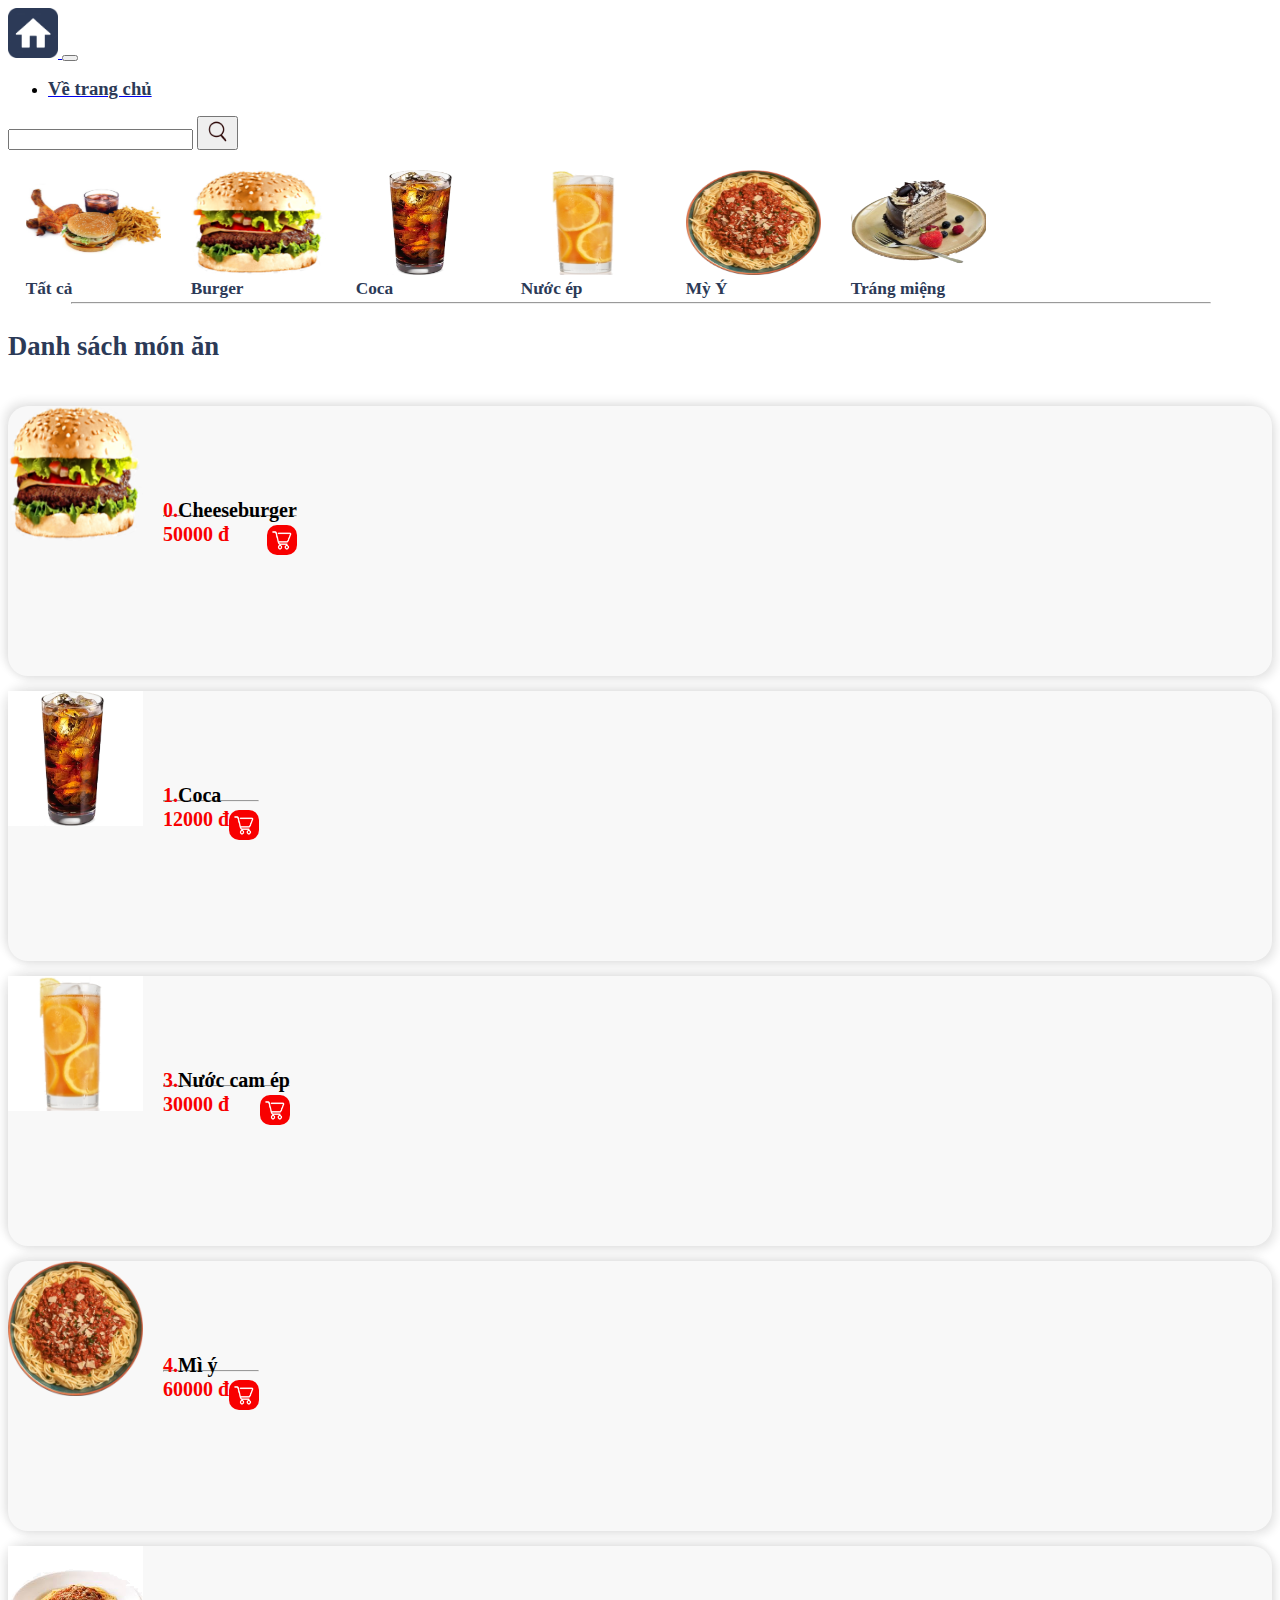
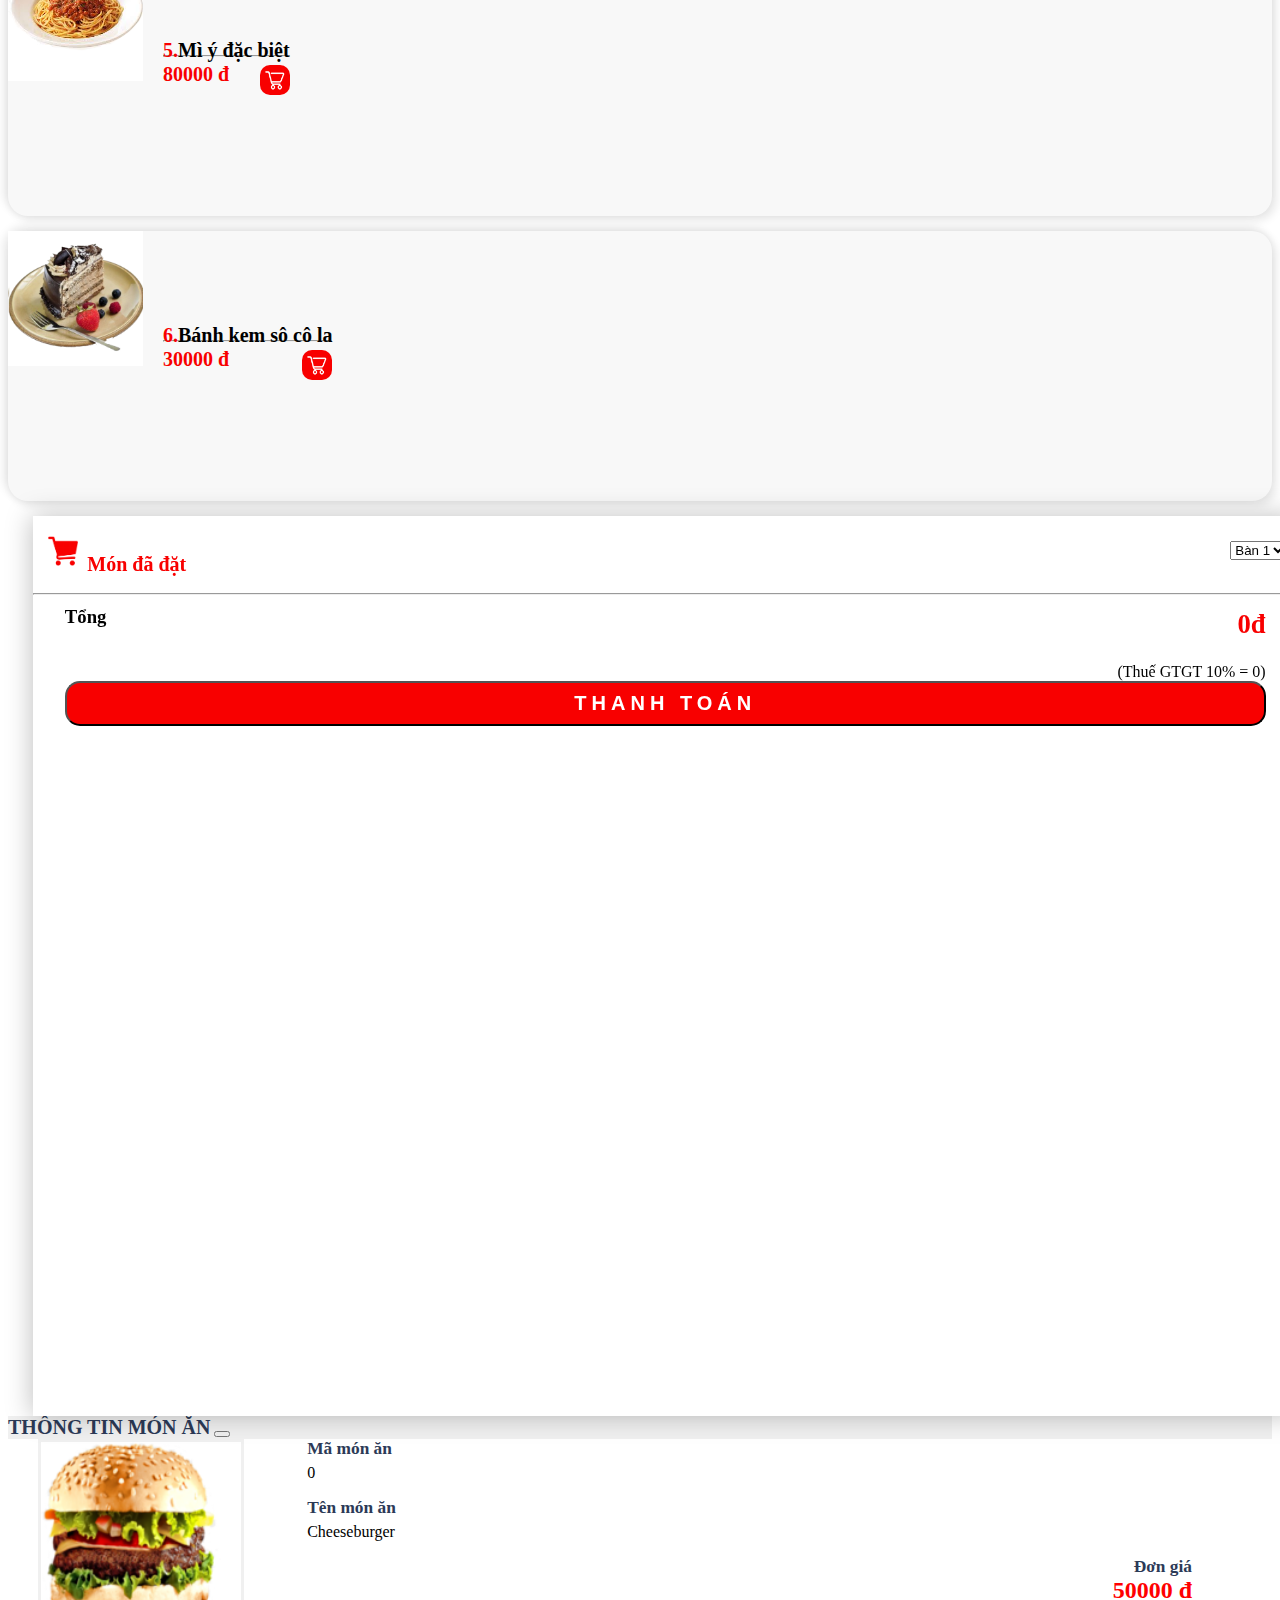
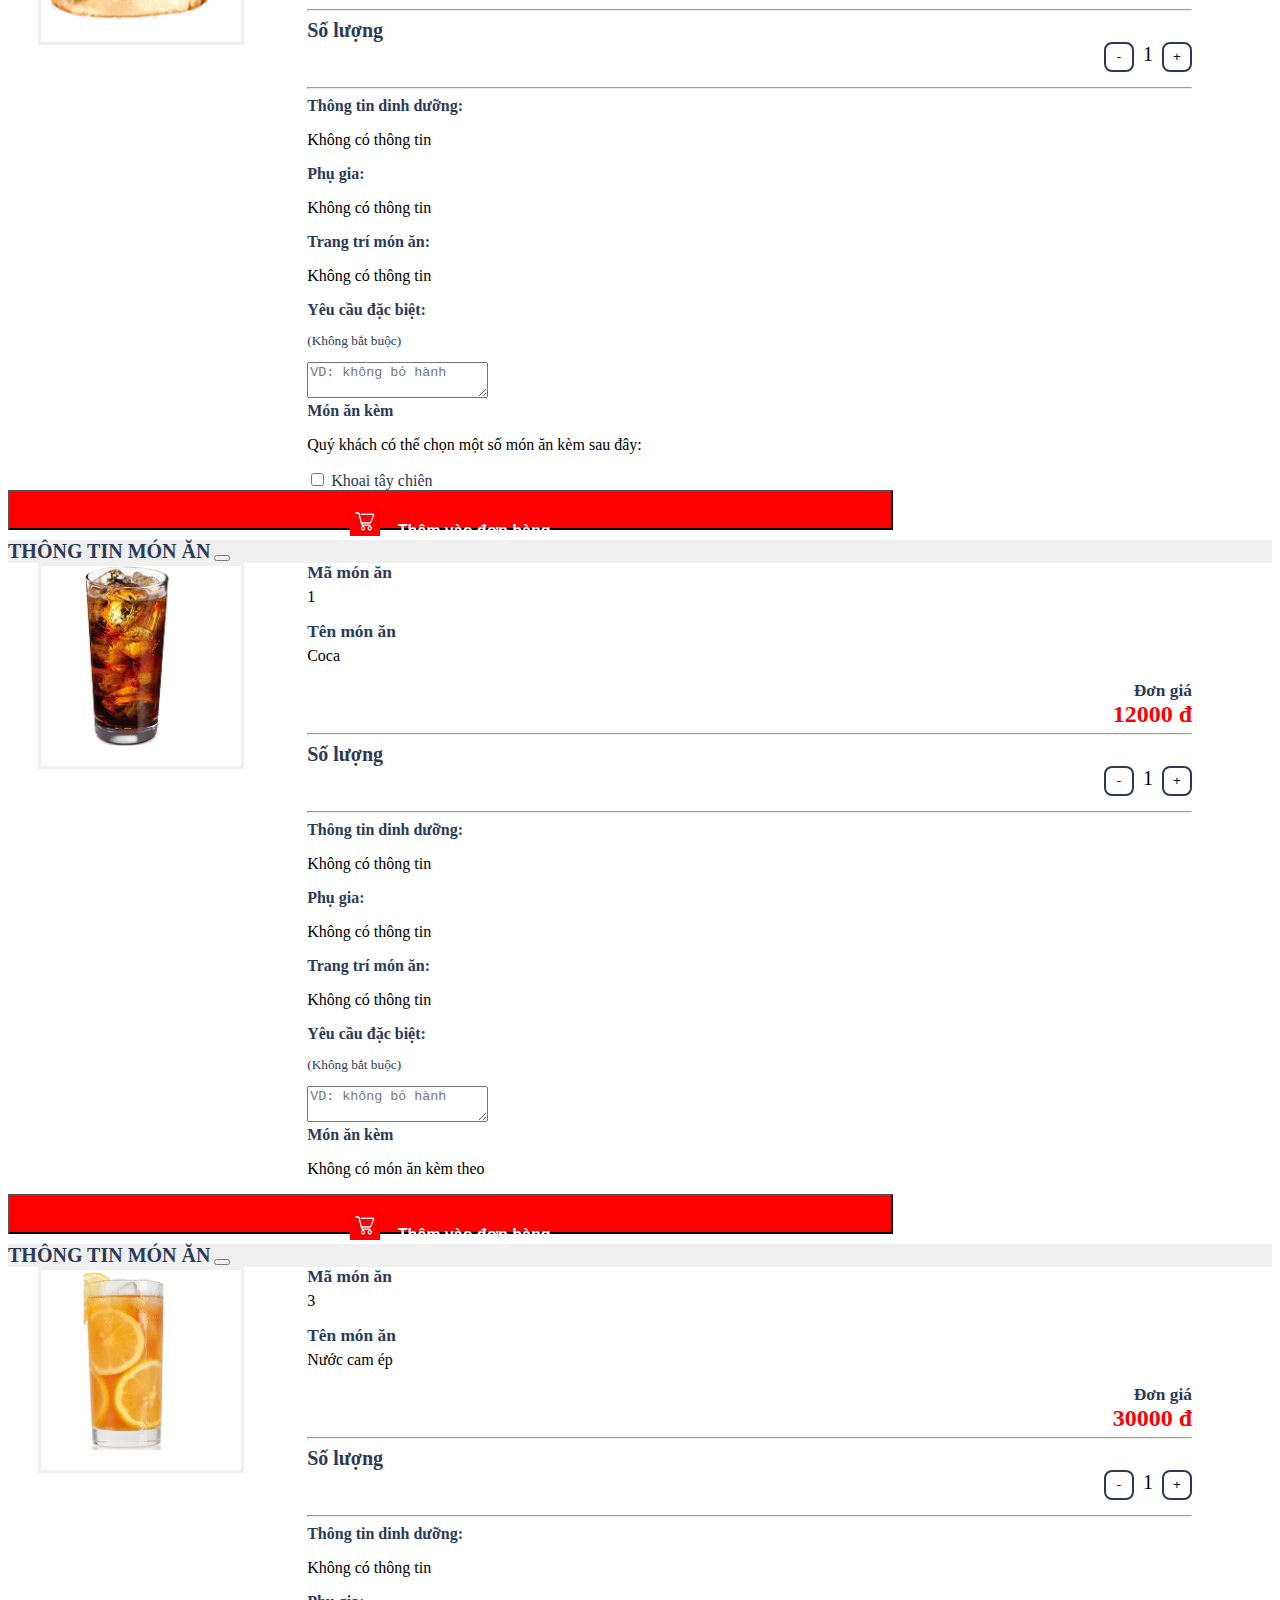
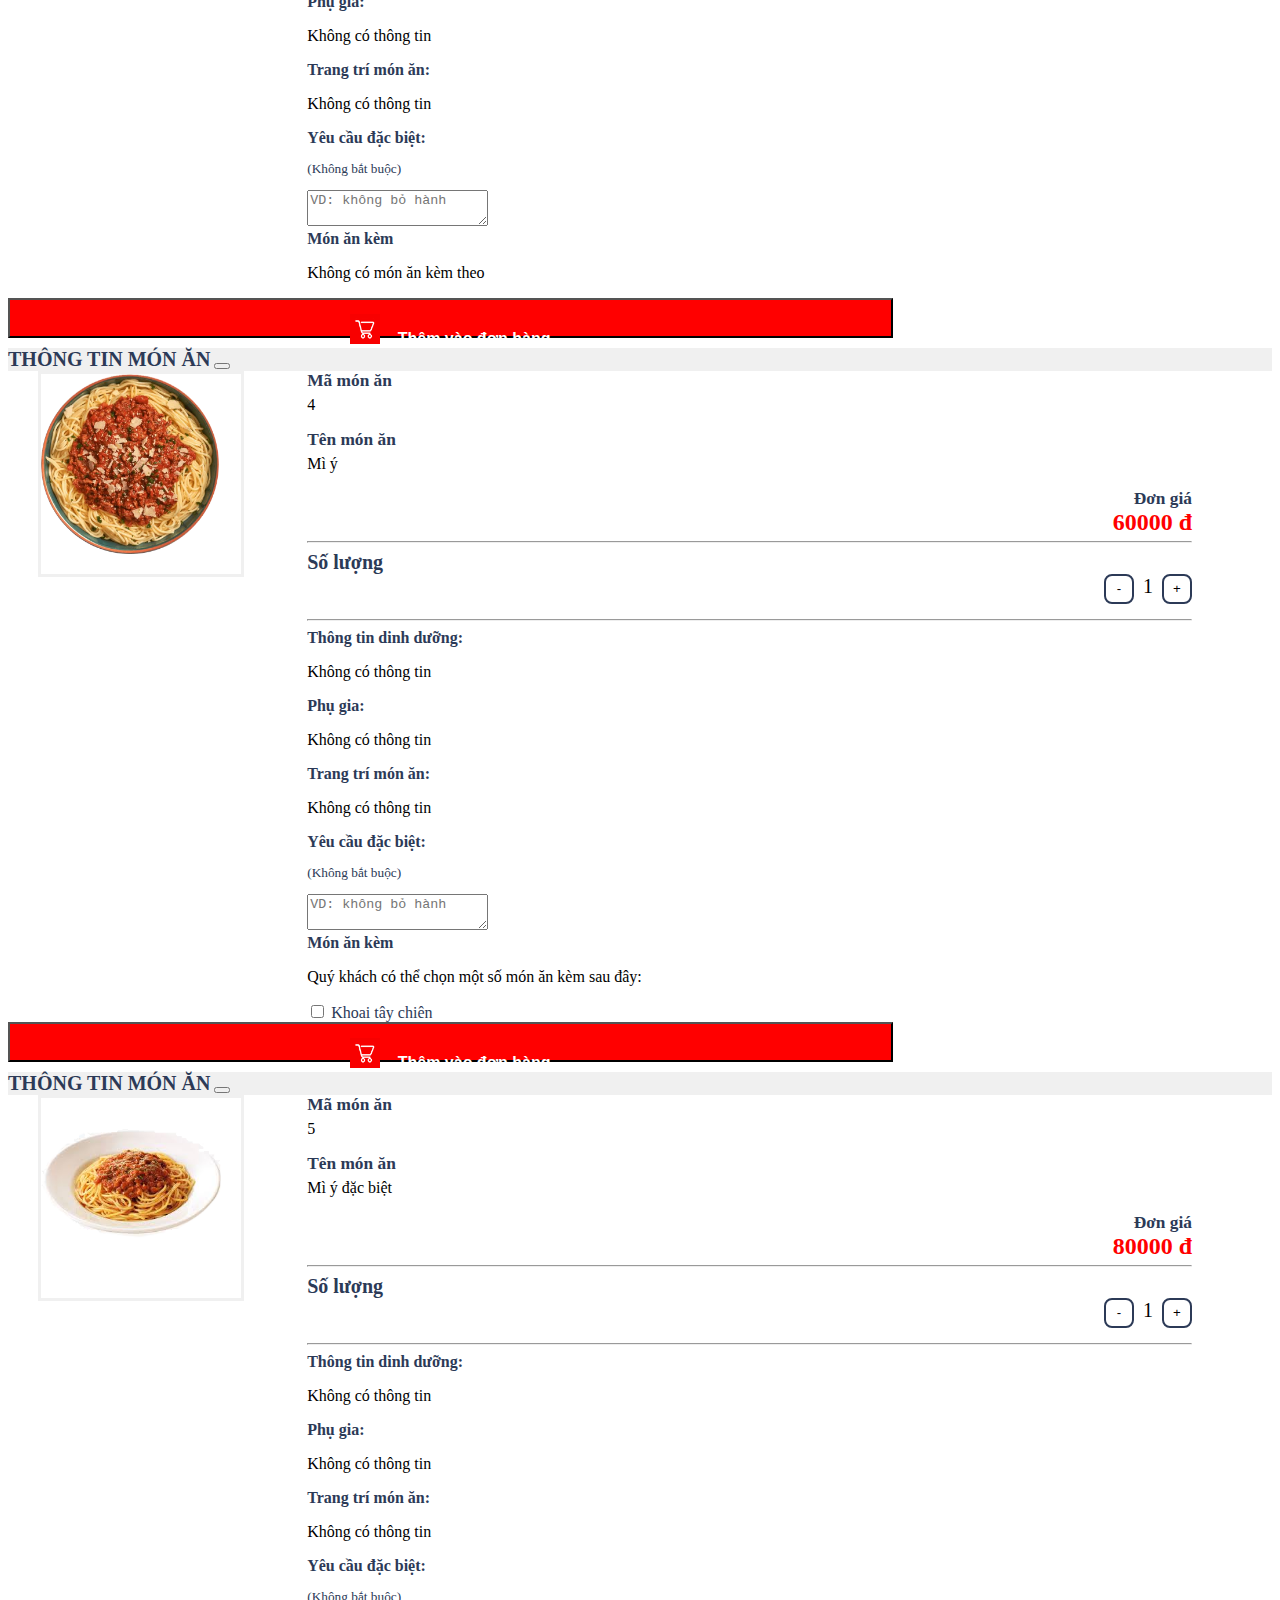
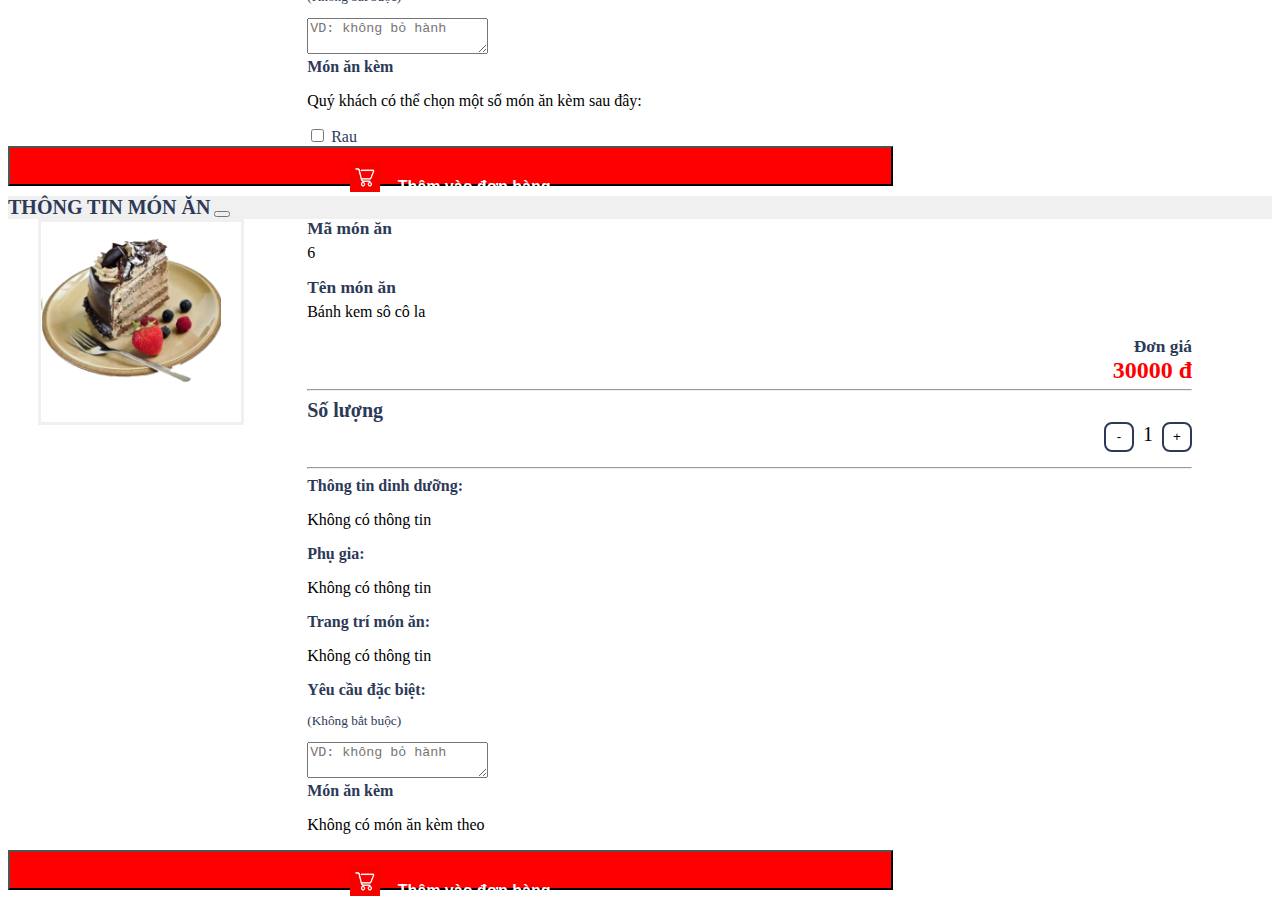
<file: HomePageNew/home.html>
<!doctype html>
<html lang="en">

<head>
    <!-- Required meta tags -->
    <meta charset="utf-8">
    <meta name="viewport" content="width=device-width, initial-scale=1">

    <link rel="stylesheet" type="text/css" href="css/style.css">
    <link rel="stylesheet" type="text/css" href="css/foodInformationStyle.css">


    <!-- Bootstrap CSS -->
      
    <link href="https://cdn.jsdelivr.net/npm/bootstrap@5.0.1/dist/css/bootstrap.min.css" rel="stylesheet"
        integrity="sha384-+0n0xVW2eSR5OomGNYDnhzAbDsOXxcvSN1TPprVMTNDbiYZCxYbOOl7+AMvyTG2x" crossorigin="anonymous">
        
        <link rel="stylesheet" href="https://cdnjs.cloudflare.com/ajax/libs/OwlCarousel2/2.3.4/assets/owl.carousel.min.css"
        integrity="sha512-tS3S5qG0BlhnQROyJXvNjeEM4UpMXHrQfTGmbQ1gKmelCxlSEBUaxhRBj/EFTzpbP4RVSrpEikbmdJobCvhE3g=="
        crossorigin="anonymous" />
    <link rel="stylesheet"
        href="https://cdnjs.cloudflare.com/ajax/libs/OwlCarousel2/2.3.4/assets/owl.theme.default.min.css"
        integrity="sha512-sMXtMNL1zRzolHYKEujM2AqCLUR9F2C4/05cdbxjjLSRvMQIciEPCQZo++nk7go3BtSuK9kfa/s+a4f4i5pLkw=="
        crossorigin="anonymous" />
        
        <link href="https://fonts.googleapis.com/css?family=Alatsi&display=swap" rel="stylesheet" />
    <link href="https://fonts.googleapis.com/css2?family=Be+Vietnam:wght@100;300&display=swap" rel="stylesheet">

    <title>Menu test</title>

</head>

<body>
    <div class="container-fluid">
    <div class="row g-0">
        <div class="col-md-8 col-xs-12">
            <nav class="navbar navbar-expand-lg navbar-light bg-light">
                <div class="container-fluid">
                    <a class="navbar-brand" href="#">
                        <img class="home_image" src="images/home.png">
                    </a>
                    <button class="navbar-toggler" type="button" data-bs-toggle="collapse" data-bs-target="#navbarSupportedContent" aria-controls="navbarSupportedContent" aria-expanded="false" aria-label="Toggle navigation">
                    <span class="navbar-toggler-icon"></span>
                    </button>

                    <div class="collapse navbar-collapse" id="navbarSupportedContent">
                        <ul class="navbar-nav me-auto mb-2 mb-lg-0">
                            <li class="nav-item">
                                <a class="nav-link active" aria-current="page" href="#"><b style="color:#2C3A57;font-size:14pt;">Về trang chủ</b></a>
                            </li>
                        </ul>
                        <form class="d-flex" onsubmit="return false">
                            <input type="text" id="SearchByName">
                            <button onclick="searchByFoodName()"><img src="./images/search.png" width="25px"></button>
                        </form>
                    </div>
                </div>
            </nav>

            <div id="category">
                <!-- Render category --> 
            </div>
             
            <br>
            <div class="break">
                <hr style="margin-top: -15px; margin-left: 5%; width: 90%; color: #C4C4C4;">
                <b style="color:#2C3A57;font-size:20pt;"><p id = "type-name">Danh sách món ăn</p></b>
            </div>
            <br>
            <div class="row main-menu">
                <!-- Render menu -->                
            </div>
        </div>
        <!--right side-->
        <div class="col-md-4 col-xs-12">
            <div id="right-side"> 
                <div class="head">
                    <div style="display:inline-block;">
                        <img class="cart-side-icon" src="images/cart.png">
                         <h4 class="price"> Món đã đặt</h4>
                    </div>
                    
                    <div class="dropdown">
                        <select id="tableNum" name="table-Number">
                            <option value="table-1">Bàn 1</option>
                            <option value="table-2">Bàn 2</option>
                            <option value="table-3">Bàn 3</option>
                        </select>
                    </div>
                </div>
                <div class="row" >
                    <div class="order-list">
                    
                    </div>

                </div>
                <div class="bill">
                    <hr style="color:#C4C4C4; width: 100%;">
                    <div class="bill-content">
                        <div>

                            <h3>Tổng</h3>
                        </div>
                        
                        <div style="display: flex; flex-direction: column;">
                        <h2 class="price subtotal" style="text-align: right; font-size: 20pt;" >0</h2>
                        <p class="totaltax"> </p>
                        </div> 
                    </div>
                    <button type="button" class="paid-btn">THANH TOÁN</button>
                </div>
            </div>           
        </div>
    </div>
    </div>
      
      <!-- Modal render here -->
      <div class="food-info-modal">

      </div>


    <script src="https://ajax.googleapis.com/ajax/libs/jquery/3.5.1/jquery.min.js"></script>
    <script src="https://maxcdn.bootstrapcdn.com/bootstrap/3.4.1/js/bootstrap.min.js"></script>
    <script src="https://cdnjs.cloudflare.com/ajax/libs/jquery/3.6.0/jquery.min.js"></script>

    <!-- Option 1: Bootstrap Bundle with Popper -->
    <script src="https://cdn.jsdelivr.net/npm/bootstrap@5.0.1/dist/js/bootstrap.bundle.min.js"
        integrity="sha384-gtEjrD/SeCtmISkJkNUaaKMoLD0//ElJ19smozuHV6z3Iehds+3Ulb9Bn9Plx0x4"
        crossorigin="anonymous"></script>
        
            <script src="https://cdnjs.cloudflare.com/ajax/libs/OwlCarousel2/2.3.4/owl.carousel.min.js"
        integrity="sha512-bPs7Ae6pVvhOSiIcyUClR7/q2OAsRiovw4vAkX+zJbw3ShAeeqezq50RIIcIURq7Oa20rW2n2q+fyXBNcU9lrw=="
        crossorigin="anonymous"></script>
   
    
   
    <!-- JavaScript -->
    <script src="./javascript/app.js"></script>

</body>

</html>
</file>
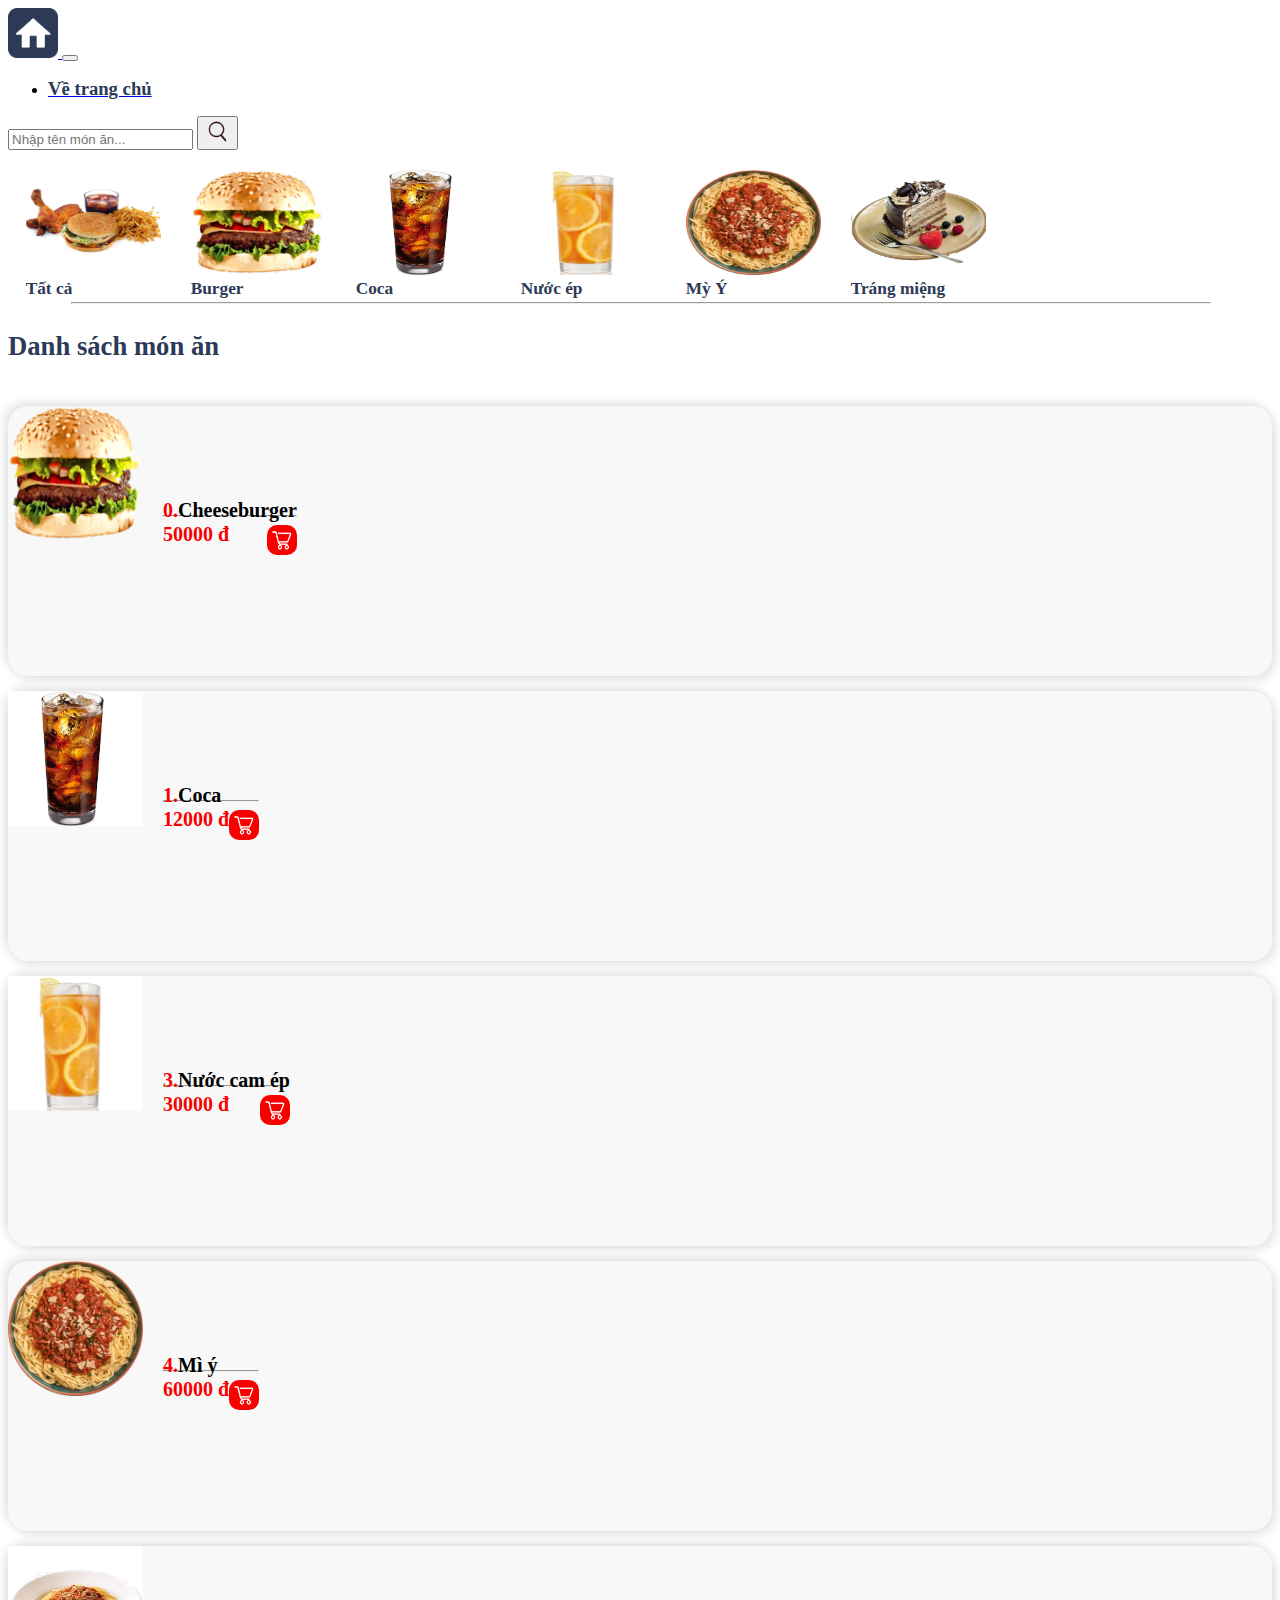
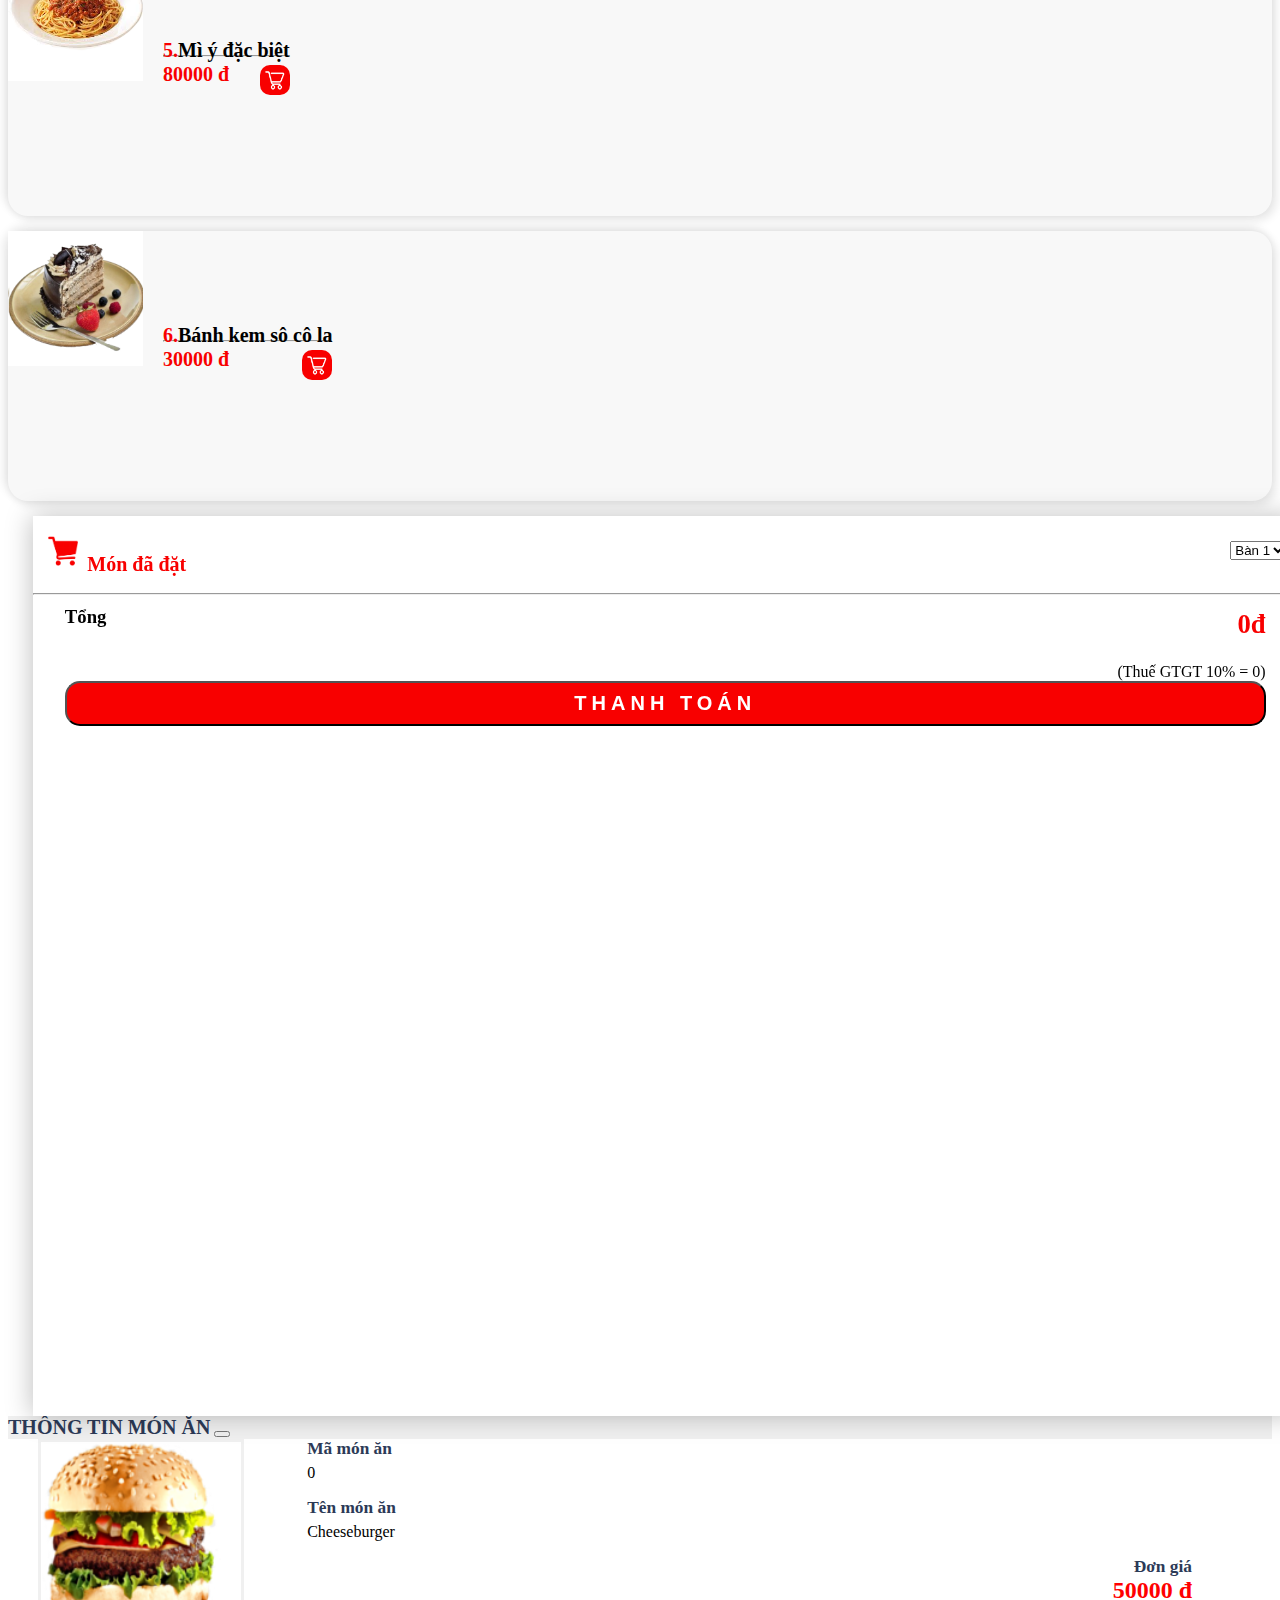
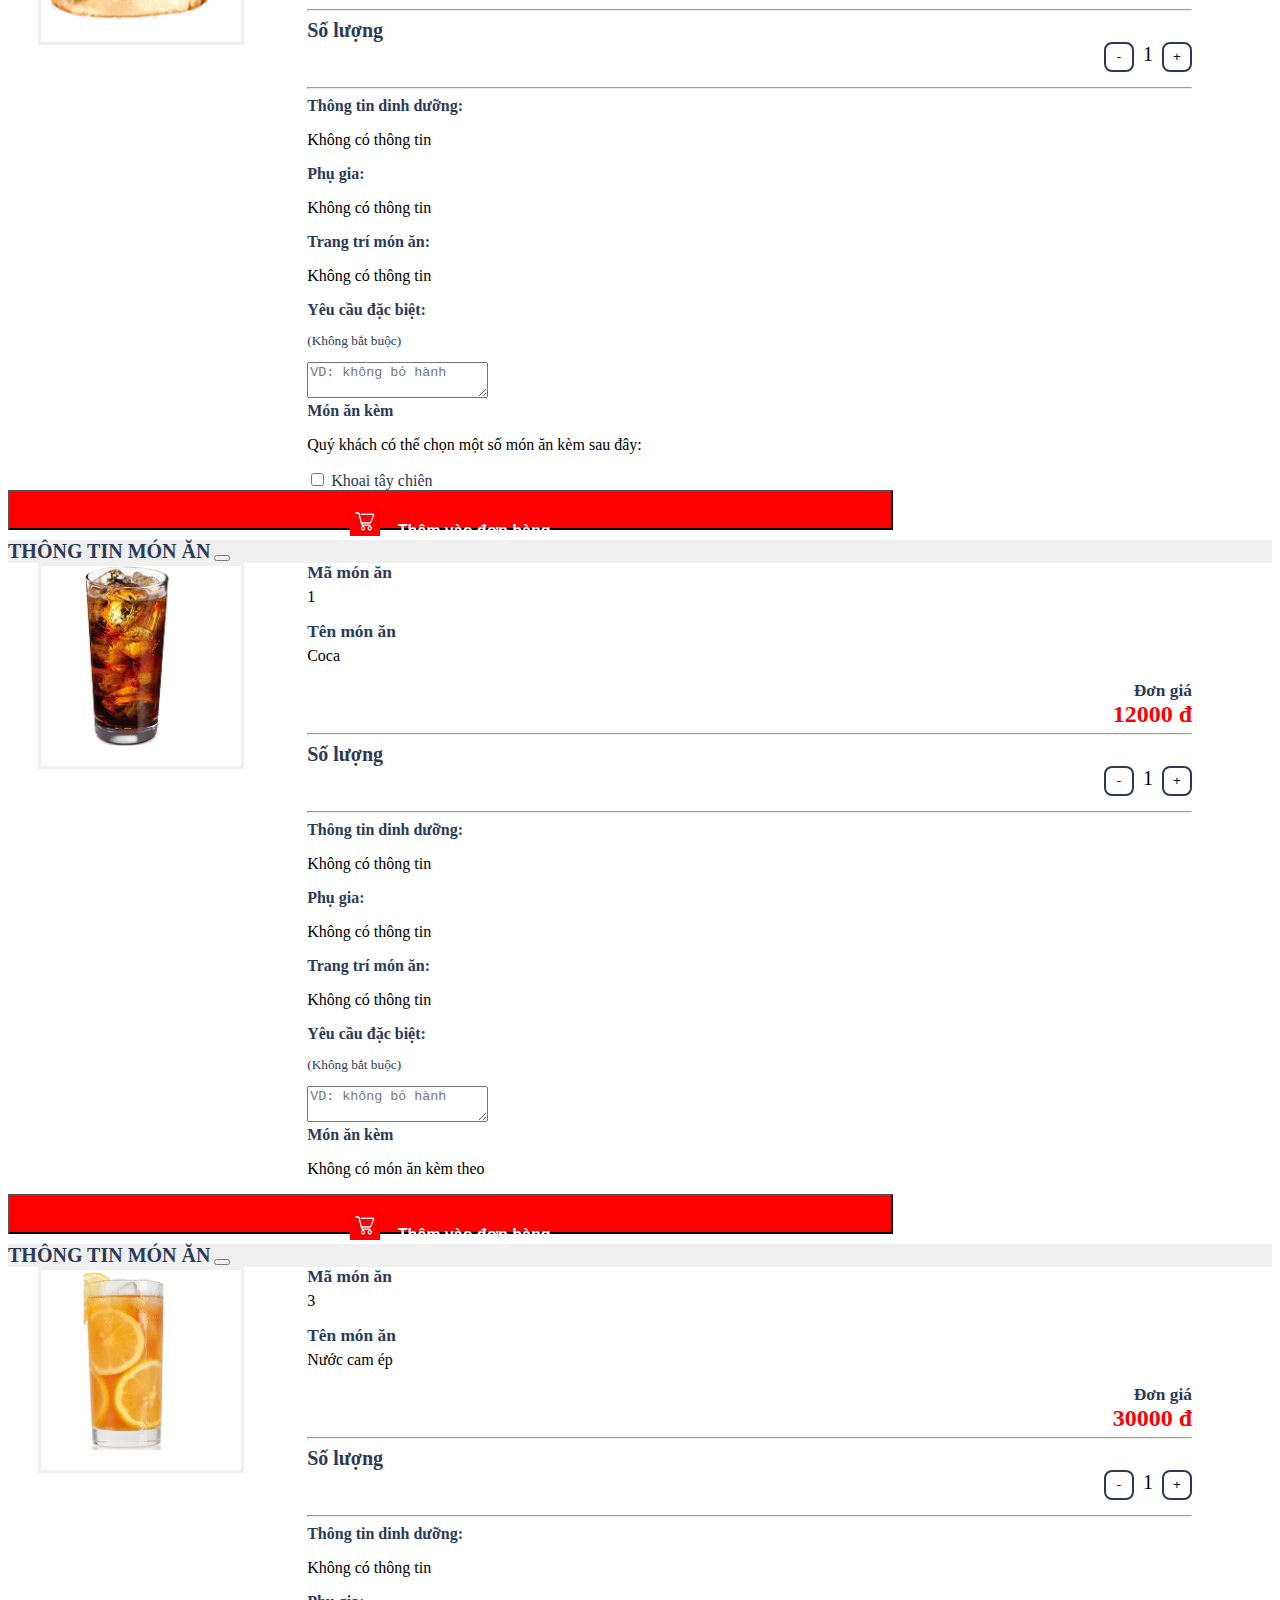
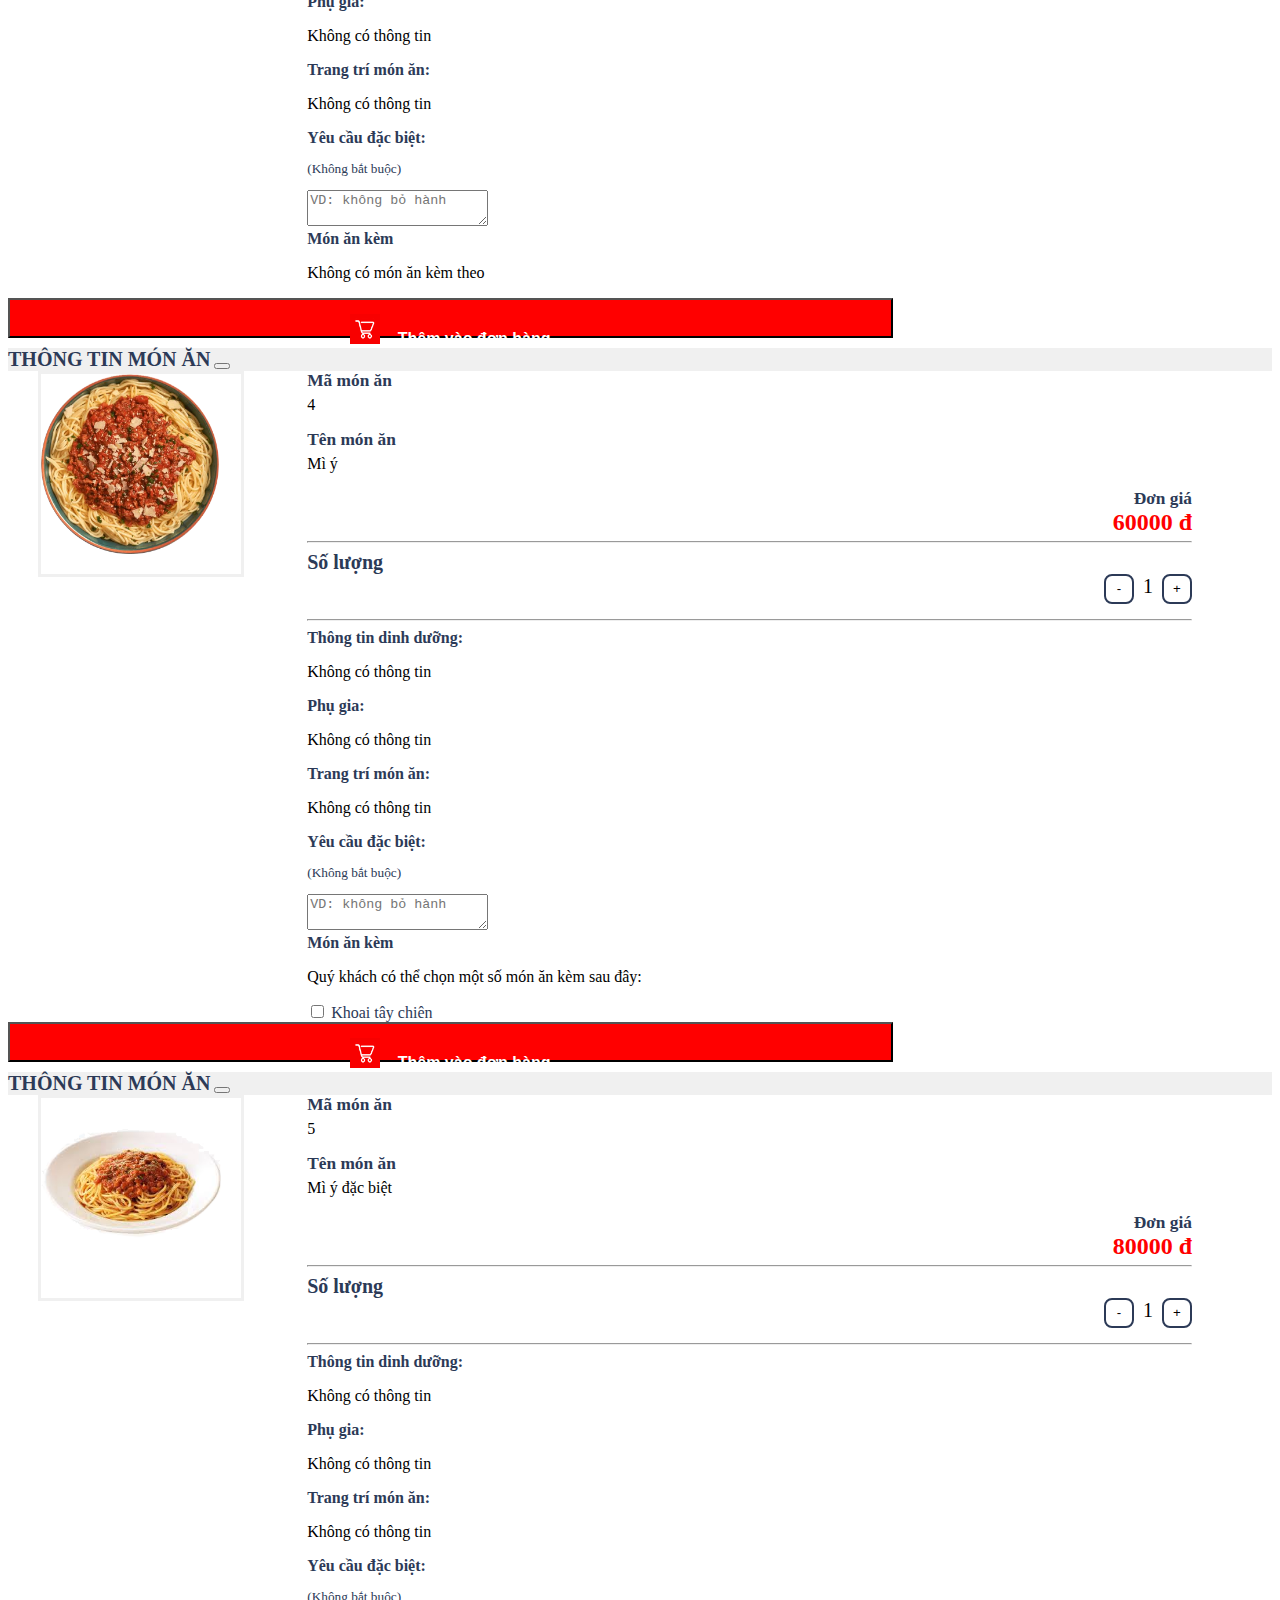
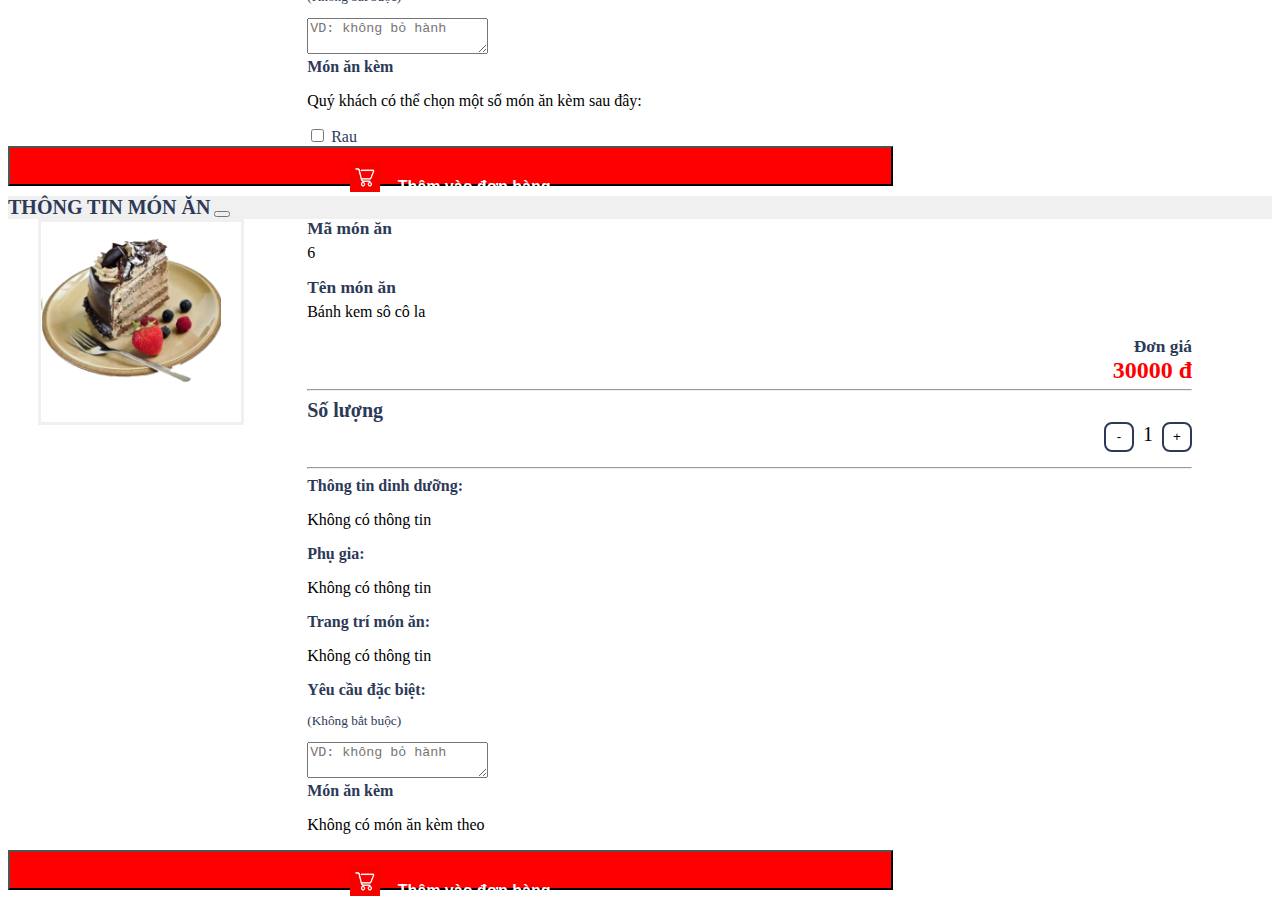
<file: HomePageNew/homeTest.html>
<!doctype html>
<html lang="en">

<head>
    <!-- Required meta tags -->
    <meta charset="utf-8">
    <meta name="viewport" content="width=device-width, initial-scale=1">

    <link rel="stylesheet" type="text/css" href="css/style.css">
    <link rel="stylesheet" type="text/css" href="css/foodInformationStyle.css">


    <!-- Bootstrap CSS -->
      
    <link href="https://cdn.jsdelivr.net/npm/bootstrap@5.0.1/dist/css/bootstrap.min.css" rel="stylesheet"
        integrity="sha384-+0n0xVW2eSR5OomGNYDnhzAbDsOXxcvSN1TPprVMTNDbiYZCxYbOOl7+AMvyTG2x" crossorigin="anonymous">
        
        <link rel="stylesheet" href="https://cdnjs.cloudflare.com/ajax/libs/OwlCarousel2/2.3.4/assets/owl.carousel.min.css"
        integrity="sha512-tS3S5qG0BlhnQROyJXvNjeEM4UpMXHrQfTGmbQ1gKmelCxlSEBUaxhRBj/EFTzpbP4RVSrpEikbmdJobCvhE3g=="
        crossorigin="anonymous" />
    <link rel="stylesheet"
        href="https://cdnjs.cloudflare.com/ajax/libs/OwlCarousel2/2.3.4/assets/owl.theme.default.min.css"
        integrity="sha512-sMXtMNL1zRzolHYKEujM2AqCLUR9F2C4/05cdbxjjLSRvMQIciEPCQZo++nk7go3BtSuK9kfa/s+a4f4i5pLkw=="
        crossorigin="anonymous" />
        
        <link href="https://fonts.googleapis.com/css?family=Alatsi&display=swap" rel="stylesheet" />
    <link href="https://fonts.googleapis.com/css2?family=Be+Vietnam:wght@100;300&display=swap" rel="stylesheet">

    <title>Menu test</title>

</head>

<body>
    <div class="container-fluid">
    <div class="row g-0">
        <div class="col-md-8 col-xs-12">
            <nav class="navbar navbar-expand-lg navbar-light bg-light">
                <div class="container-fluid">
                    <a class="navbar-brand" href="#">
                        <img class="home_image" src="images/home.png">
                    </a>
                    <button class="navbar-toggler" type="button" data-bs-toggle="collapse" data-bs-target="#navbarSupportedContent" aria-controls="navbarSupportedContent" aria-expanded="false" aria-label="Toggle navigation">
                    <span class="navbar-toggler-icon"></span>
                    </button>

                    <div class="collapse navbar-collapse" id="navbarSupportedContent">
                        <ul class="navbar-nav me-auto mb-2 mb-lg-0">
                            <li class="nav-item">
                                <a class="nav-link active" aria-current="page" href="#"><b style="color:#2C3A57;font-size:14pt;">Về trang chủ</b></a>
                            </li>
                        </ul>
                        <form class="d-flex">
                            <input class="form-control me-2" type="search" placeholder="Nhập tên món ăn..." aria-label="Search">
                            <button class="btn btn-outline-success" type="submit"><img src="./images/search.png" width="25px"></button>
                        </form>
                    </div>
                </div>
            </nav>

            <div id="category">
                <!-- Render category --> 
            </div>
             
            <br>
            <div class="break">
                <hr style="margin-top: -15px; margin-left: 5%; width: 90%; color: #C4C4C4;">
                <b style="color:#2C3A57;font-size:20pt;"><p id = "type-name">Danh sách món ăn</p></b>
            </div>
            <br>
            <div class="row main-menu">
                <!-- Render menu -->                
            </div>
        </div>
        <!--right side-->
        <div class="col-md-4 col-xs-12">
            <div id="right-side"> 
                <div class="head">
                    <div style="display:inline-block;">
                        <img class="cart-side-icon" src="images/cart.png">
                         <h4 class="price"> Món đã đặt</h4>
                    </div>
                    
                    <div class="dropdown">
                        <select id="tableNum" name="table-Number">
                            <option value="table-1">Bàn 1</option>
                            <option value="table-2">Bàn 2</option>
                            <option value="table-3">Bàn 3</option>
                        </select>
                    </div>
                </div>
                <div class="row" >
                    <div class="order-list">
                    
                    </div>

                </div>
                <div class="bill">
                    <hr style="color:#C4C4C4; width: 100%;">
                    <div class="bill-content">
                        <div>

                            <h3>Tổng</h3>
                        </div>
                        
                        <div style="display: flex; flex-direction: column;">
                        <h2 class="price subtotal" style="text-align: right; font-size: 20pt;" >0</h2>
                        <p class="totaltax"> </p>
                        </div> 
                    </div>
                    <button type="button" class="paid-btn">THANH TOÁN</button>
                </div>
            </div>           
        </div>
    </div>
    </div>
      
      <!-- Modal render here -->
      <div class="food-info-modal">

      </div>


    <script src="https://ajax.googleapis.com/ajax/libs/jquery/3.5.1/jquery.min.js"></script>
    <script src="https://maxcdn.bootstrapcdn.com/bootstrap/3.4.1/js/bootstrap.min.js"></script>
    <script src="https://cdnjs.cloudflare.com/ajax/libs/jquery/3.6.0/jquery.min.js"></script>

    <!-- Option 1: Bootstrap Bundle with Popper -->
    <script src="https://cdn.jsdelivr.net/npm/bootstrap@5.0.1/dist/js/bootstrap.bundle.min.js"
        integrity="sha384-gtEjrD/SeCtmISkJkNUaaKMoLD0//ElJ19smozuHV6z3Iehds+3Ulb9Bn9Plx0x4"
        crossorigin="anonymous"></script>
        
            <script src="https://cdnjs.cloudflare.com/ajax/libs/OwlCarousel2/2.3.4/owl.carousel.min.js"
        integrity="sha512-bPs7Ae6pVvhOSiIcyUClR7/q2OAsRiovw4vAkX+zJbw3ShAeeqezq50RIIcIURq7Oa20rW2n2q+fyXBNcU9lrw=="
        crossorigin="anonymous"></script>
   
    
   
    <!-- JavaScript -->
    <script src="./javascript/app.js"></script>

</body>

</html>
</file>
<file: HomePageNew/css/style.css>
.home_image {
  width: 50px;
  height: 50px;
}

nav {
  margin-bottom: 20px;
}

.break::after {
  content: "";
  clear: both;
  display: table;
}

.card:hover {
  background-color: #ccc;
}

.main-menu .card:hover {
  -webkit-transition: -webkit-transform .3s;
  transition: -webkit-transform .3s;
  transition: transform .3s;
  transition: transform .3s, -webkit-transform .3s;
}

.main-menu .card:hover {
  -webkit-transform: translateY(-10px);
          transform: translateY(-10px);
}

.main-item {
  height: 30vh;
  -webkit-box-shadow: -4px -4px 10px rgba(0, 0, 0, 0.1), 4px 4px 10px rgba(0, 0, 0, 0.1);
          box-shadow: -4px -4px 10px rgba(0, 0, 0, 0.1), 4px 4px 10px rgba(0, 0, 0, 0.1);
  border-radius: 20px;
  background: #F8F8F8;
  margin-bottom: 0;
}

.card-img-top-main {
  margin: auto;
  height: 15vh;
}

.card-title {
  margin: 0 !important;
}

.card-body-bottom {
  background-color: rgba(0, 0, 0, 0);
  height: 0vh;
  margin: 5px 16px;
  padding: 0 !important;
  display: inline-block;
}

h4 {
  font-size: 20px !important;
  line-height: 10px;
  font-weight: bold;
  padding: 0px;
  margin: 0px;
}

.card-body-bottom hr {
  color: #C4C4C4;
  margin: 0 0 10px !important;
}

.cart-icon {
  float: right;
  width: 30px;
  height: 30px;
  padding: 0px;
  margin-top: -2px;
  border-radius: 10px;
}

.price {
  color: #F80000;
  font-size: 20px;
  font-weight: bold;
  display: inline-block;
}

#right-side {
  width: 100%;
  min-height: 100vh;
  margin-left: 2%;
  position: -webkit-sticky;
  position: sticky;
  top: 0;
  background: #FFFFFF;
  mix-blend-mode: normal;
  -webkit-box-shadow: -1px 0px 25px rgba(0, 0, 0, 0.25);
          box-shadow: -1px 0px 25px rgba(0, 0, 0, 0.25);
}

.cart-side-icon {
  width: 30px;
  height: 30px;
  margin: -5px 5px 5px 5px;
}

.head {
  padding: 25px 10px 0;
}

.dropdown {
  float: right;
}

.head::after {
  clear: both;
  display: table;
  content: "";
}

.dropdown button {
  border-radius: 15px;
  background: #D8D8D8;
  padding: 5px 15px;
  border: none;
  color: black;
  font-weight: bold;
}

.dropdown-menu {
  padding: 0;
}

.dropdown-item {
  border-bottom: 1px solid #ccc;
  text-align: center;
}

.close-icon {
  width: 20px;
  height: 20px;
  float: right;
  margin-top: -10px;
}

.close-icon::after {
  content: "";
  display: table;
  clear: both;
}

.order-list .card {
  border: 3px solid #F0F0F0;
  border-radius: 15px;
  margin: 5px 10px;
}


#category {
  width: 98%;
  display: -webkit-box;
  display: -ms-flexbox;
  display: flex;
  -webkit-box-align: center;
      -ms-flex-align: center;
          align-items: center;
  overflow-x: scroll;
  padding-left: 1%;
}

.order-list {
  margin-left: 12px;
  padding: 5px 10px;
  display: -webkit-box;
  display: -ms-flexbox;
  display: flex;
  -webkit-box-orient: vertical;
  -webkit-box-direction: normal;
      -ms-flex-direction: column;
          flex-direction: column;
  -webkit-box-pack: center;
      -ms-flex-pack: center;
          justify-content: center;
  overflow-y: scroll;
}

.order-list .card {
  border: 3px solid #F0F0F0;
  border-radius: 15px;
  margin-top: 10px;
  height: 12vh;
  min-height: 110px;
}

.dish-img {
  object-fit: content ;
  width: 50%px;
  height: 70px;
  display: block;
    margin-top: 20px;

}

.order-list .card-text {
  display: -webkit-box;
  display: -ms-flexbox;
  display: flex;
  margin-top: 0px;
  font-weight: bold;
  font-size: 22px;
  width: 100%;
  -webkit-box-pack: justify;
      -ms-flex-pack: justify;
          justify-content: space-between;
  -webkit-box-align: center;
      -ms-flex-align: center;
          align-items: center;
}

.card-text p {
  color: #2C3A57;
  font-size: 12px;
}

.quantity-btn {
  background: rgba(0, 0, 0, 0);
  border: 2px solid #2C3A57;
  border-radius: 8px;
  width: 30px;
  height: 30px;
  cursor: pointer;
  line-height: 20px;
  margin: 0;
  text-align: center;
  vertical-align: baseline;
  white-space: nowrap;
  -moz-user-select: none;
   -ms-user-select: none;
       user-select: none;
  -webkit-user-select: none;
}

.bill {
  width: 100%;
}

.bill-content {
  margin-top: -16px;
  display: -webkit-box;
  display: -ms-flexbox;
  display: flex;
  -webkit-box-orient: horizontal;
  -webkit-box-direction: normal;
      -ms-flex-direction: row;
          flex-direction: row;
  -webkit-box-pack: justify;
      -ms-flex-pack: justify;
          justify-content: space-between;
  padding-left: 2.5%;
  padding-right: 2.5%;
}

.paid-btn {
  width: 95%;
  display: block;
  margin: auto;
  background: #F80000;
  border-radius: 15px;
  color: white;
  font-weight: bold;
  font-size: 15pt;
  letter-spacing: 5px;
  height: 45px;
  text-align: center;
}

.totaltax {
  margin: 0;
}
/*# sourceMappingURL=newstyle.css.map */
</file>
<file: HomePageNew/css/foodInformationStyle.css>
.modal-dialog {
  border-radius: 30%;
}

.modal-header {
  background-color: #F0F0F0;
}

.modal-body {
  display: -webkit-box;
  display: -ms-flexbox;
  display: flex;
  -ms-flex-wrap: wrap;
      flex-wrap: wrap;
}

.modal-img-container {
  border: solid;
  border-color: #F0F0F0;
  width: 200px;
  height: 200px;
}

.modal-info {
  margin-left: 5%;
  width: 70%;
}

.btn-add {
  height: 40px;
  width: 70%;
  background-color: #ebeb9c;
  text-align: center;
  color: white;
  background-color: red;
}
/*# sourceMappingURL=foodInformationStyle.css.map */
</file>
